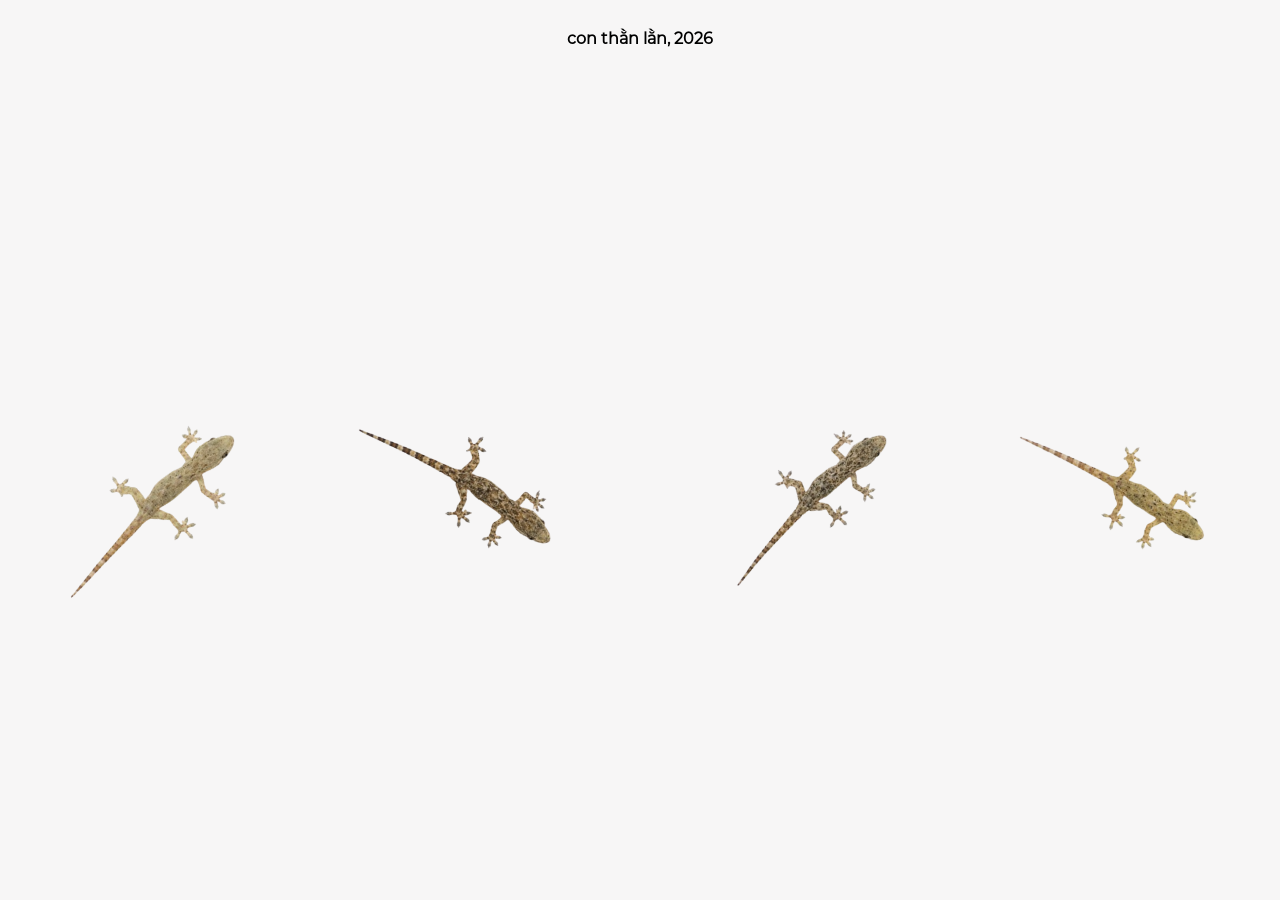
<file: index.html>
<!DOCTYPE html>
<html lang="vi">

    <head>
        <meta name="viewport" content="width=device-width, initial-scale=1.0">
        <title>con thằn lằn</title>
        <link rel="icon" type="image/jpeg" href="iconimg.jpg">
        <link rel="stylesheet" href="style.css">
    </head>

    <body>
        <div id="gt">
            <div>
                <h4>con thằn lằn, 2026</h4>
            </div>
            <div class="intro">
                <div class="gecko-box gecko1" id="artist">
                    <a href="artirst.html">
                        <img src="1.png" class="base-img">
                        <img src="hand.png" class="hover-img">
                    </a>
                </div>
                <div class="gecko-box gecko2" id="contact">
                    <a href="contact.html">
                        <img src="3.png" class="base-img">
                        <img src="hand.png" class="hover-img">
                    </a>
                </div>

                <div class="gecko-box gecko3" id="xconchuot">
                    <a href="xhaman.html">
                        <img src="2.png" class="base-img">
                        <img src="hand.png" class="hover-img3">
                    </a>
                </div>

                <div class="gecko-box gecko4" id="release">
                    <a href="releases.html">
                        <img src="4.png" class="base-img">
                        <img src="hand.png" class="hover-img">
                    </a>
                </div>
            </div>
        </div>
    </body>
</html>
</file>
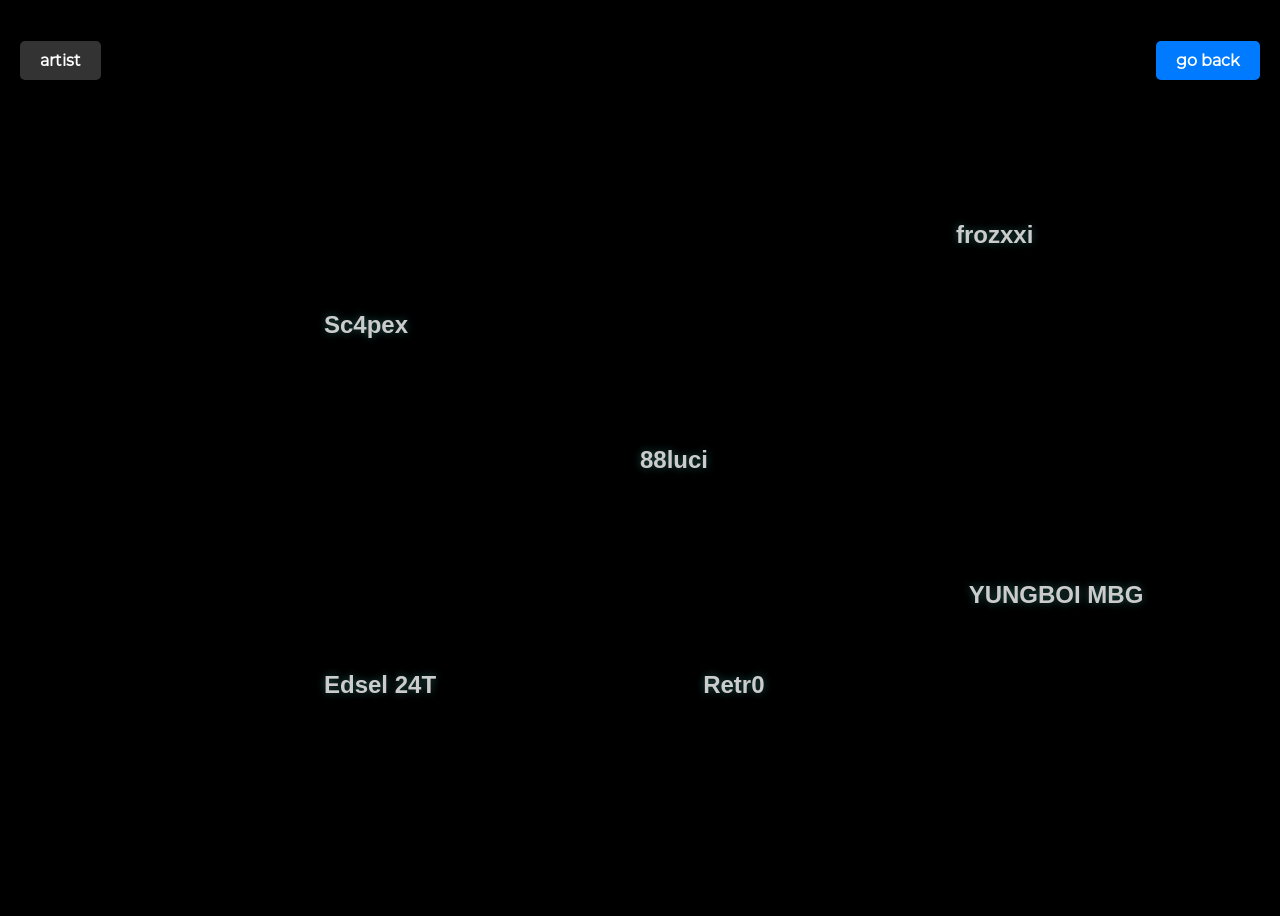
<file: artirst.html>
<!DOCTYPE html>
<html lang="vi">

    <head>
        <meta name="viewport" content="width=device-width, initial-scale=1.0">
        <title>con thằn lằn</title>
        <link rel="icon" type="image/jpeg" href="iconimg.jpg">
        <link rel="stylesheet" href="style1.css">
    </head>
    <body>
        <div class="info">
            <h4 class="trai">artist</h4>
            <a href="index.html"><h4 class="goback phai">go back</h4></a>
        </div>
        <div>
            <div class="khungtroi">
                <span class="chutroi chu1">frozxxi</span>
                <span class="chutroi chu2">88luci</span>
                <span class="chutroi chu3">Edsel 24T</span>
                <span class="chutroi chu4">Sc4pex</span>
                <span class="chutroi chu5">Retr0</span>
                <span class="chutroi chu6">YUNGBOI MBG</span>
            </div>
        </div>
    </body>
</html>
</file>
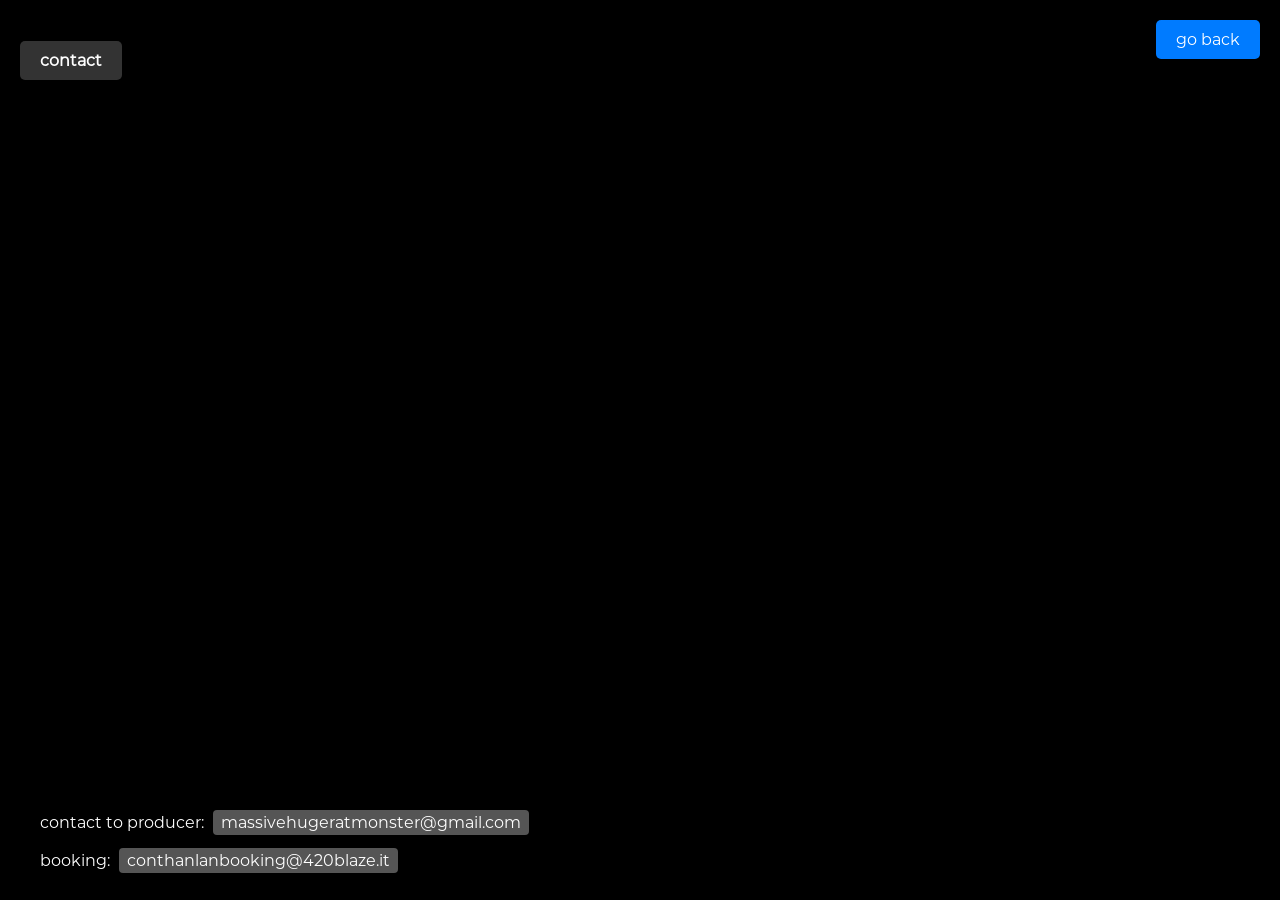
<file: contact.html>
<!DOCTYPE html> <!-- Đã sửa dấu chấm than ở đây -->
<html lang="vi">
<head>
    <meta charset="UTF-8">
    <meta name="viewport" content="width=device-width, initial-scale=1.0">
    <title>con thằn lằn</title>
    <link rel="icon" type="image/jpeg" href="iconimg.jpg">
    <link rel="stylesheet" href="style2.css">
</head>
<body>
    <div class="info">
        <h4 class="trai">contact</h4>
        <a href="index.html" class="goback phai">go back</a> <!-- Đưa class goback ra thẻ a, bỏ thẻ h4 thừa bên trong để chuẩn cấu trúc -->
    </div>    
    <div class="duoi">
        contact to producer: 
        <span id="copyTarget" onclick="copyText()" style="cursor: pointer; background: #555; padding: 3px 8px; border-radius: 4px; margin-left: 5px;">
            massivehugeratmonster@gmail.com
        </span>
        <br>
        <br>
        booking: 
        <span id="copyTarget1" onclick="copyText1()" style="cursor: pointer; background: #555; padding: 3px 8px; border-radius: 4px; margin-left: 5px;">
            conthanlanbooking@420blaze.it
        </span>
    </div>

    <script>
        function copyText() {
            var text = document.getElementById("copyTarget").innerText;
            navigator.clipboard.writeText(text).then(function() {
                alert("Đã copy: " + text);
            }).catch(function(err) {
                console.error("Lỗi khi copy: ", err);
            });
        }
        function copyText1() {
            var text = document.getElementById("copyTarget1").innerText;
            navigator.clipboard.writeText(text).then(function() {
                alert("Đã copy: " + text);
            }).catch(function(err) {
                console.error("Lỗi khi copy: ", err);
            });
        }
    </script>
    
</body>
</html>
</file>
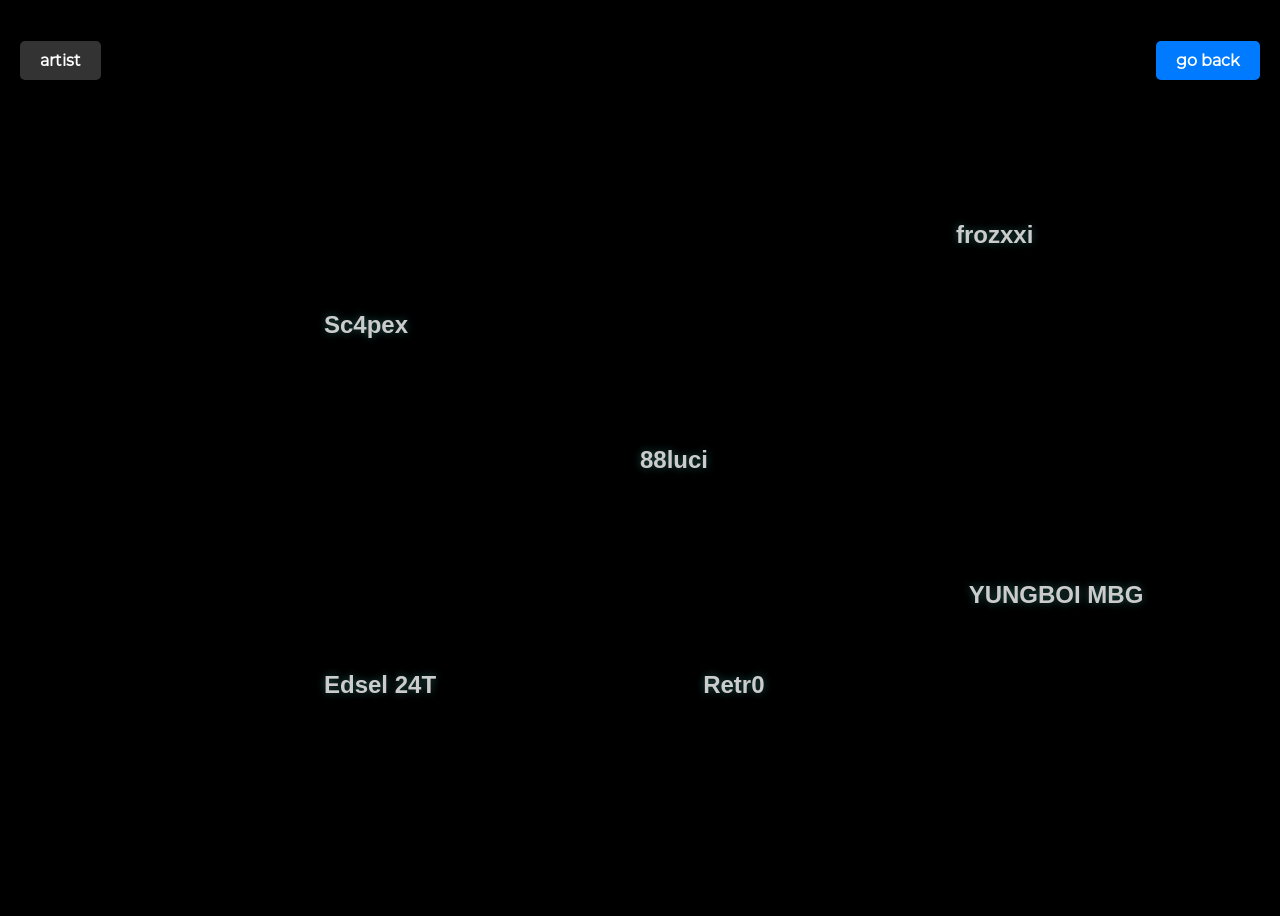
<file: index1.html>
<!DOCTYPE html>
<html lang="vi">

    <head>
        <title>con thằn lằn</title>
        <link rel="icon" type="image/jpeg" href="iconimg.jpg">
        <link rel="stylesheet" href="style1.css">
    </head>
    <body>
        <div class="info">
            <h4 class="trai">artist</h4>
            <a href="index.html"><h4 class="goback phai">go back</h4></a>
        </div>
        <div>
            <div class="khungtroi">
                <span class="chutroi chu1">frozxxi</span>
                <span class="chutroi chu2">88luci</span>
                <span class="chutroi chu3">Edsel 24T</span>
                <span class="chutroi chu4">Sc4pex</span>
                <span class="chutroi chu5">Retr0</span>
                <span class="chutroi chu6">YUNGBOI MBG</span>
            </div>
        </div>
    </body>
</html>
</file>
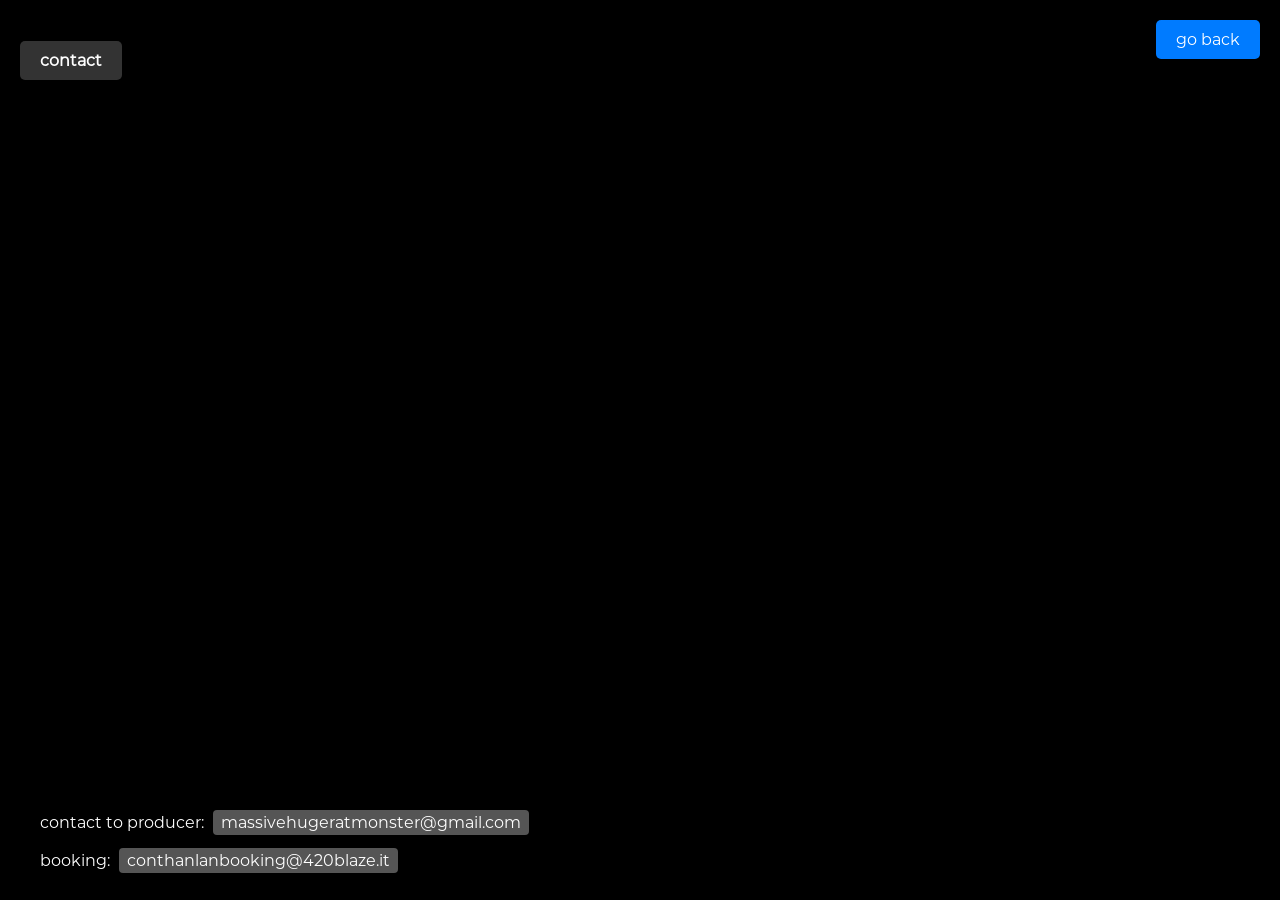
<file: index2.html>
<!DOCTYPE html> <!-- Đã sửa dấu chấm than ở đây -->
<html lang="vi">
<head>
    <meta charset="UTF-8">
    <title>con thằn lằn</title>
    <link rel="icon" type="image/jpeg" href="iconimg.jpg">
    <link rel="stylesheet" href="style2.css">
</head>
<body>
    <div class="info">
        <h4 class="trai">contact</h4>
        <a href="index.html" class="goback phai">go back</a> <!-- Đưa class goback ra thẻ a, bỏ thẻ h4 thừa bên trong để chuẩn cấu trúc -->
    </div>    
    <div class="duoi">
        contact to producer: 
        <span id="copyTarget" onclick="copyText()" style="cursor: pointer; background: #555; padding: 3px 8px; border-radius: 4px; margin-left: 5px;">
            massivehugeratmonster@gmail.com
        </span>
        <br>
        <br>
        booking: 
        <span id="copyTarget" onclick="copyText()" style="cursor: pointer; background: #555; padding: 3px 8px; border-radius: 4px; margin-left: 5px;">
            conthanlanbooking@420blaze.it
        </span>
    </div>

    <script>
        function copyText() {
            var text = document.getElementById("copyTarget").innerText;
            navigator.clipboard.writeText(text).then(function() {
                alert("Đã copy: " + text);
            }).catch(function(err) {
                console.error("Lỗi khi copy: ", err);
            });
        }
    </script>
    
</body>
</html>
</file>
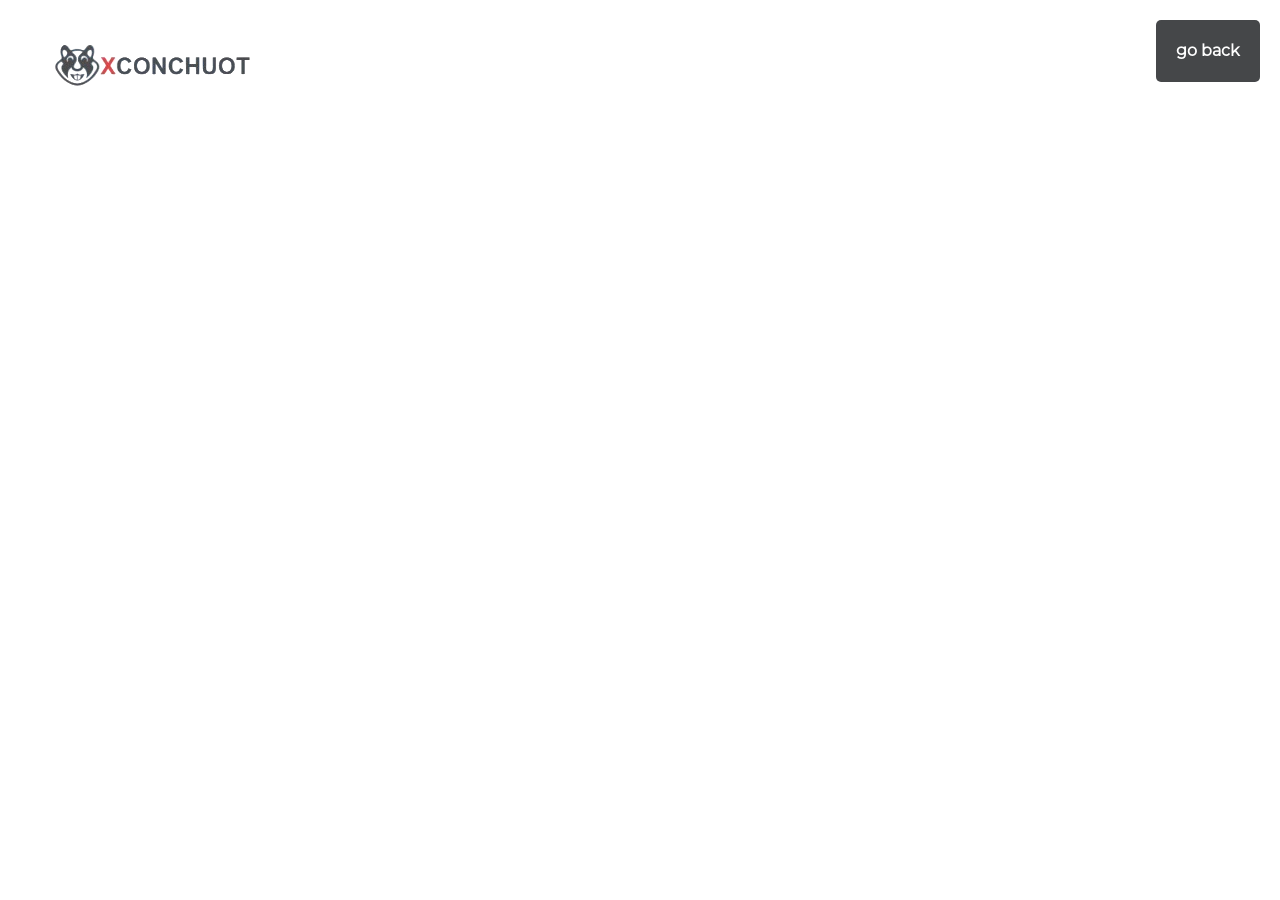
<file: index3.html>
<!DOCTYPE html>
<html lang="vi">

    <head>
        <title>con thằn lằn</title>
        <link rel="icon" type="image/jpeg" href="iconimg.jpg">
        <link rel="stylesheet" href="style3.css">
    </head>
    <body>
        <div class="info">
            <img src="xchuot.png" class="trai">
            <a href="index.html" class="goback phai"><h4>go back</h4></a>
        </div>
    </body>
</html>
</file>
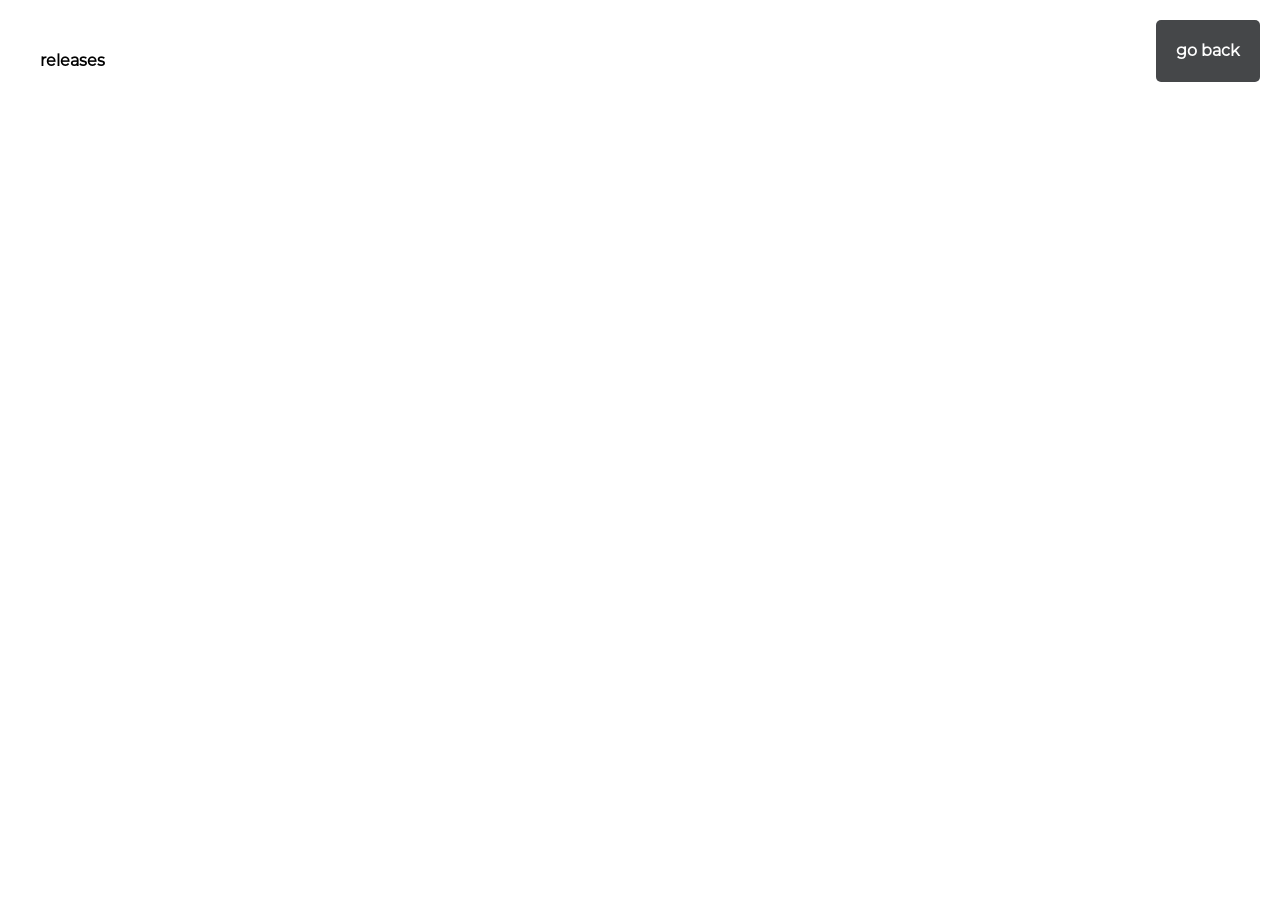
<file: index4.html>
<!DOCTYPE html>
<html lang="vi">

    <head>
        <title>con thằn lằn</title>
        <link rel="icon" type="image/jpeg" href="iconimg.jpg">
        <link rel="stylesheet" href="style4.css">
    </head>
    <body>
        <div class="info">
            <h4 class="trai">releases</h4>
            <a href="index.html" class="goback phai"><h4>go back</h4></a>
        </div>
    </body>
</html>
</file>
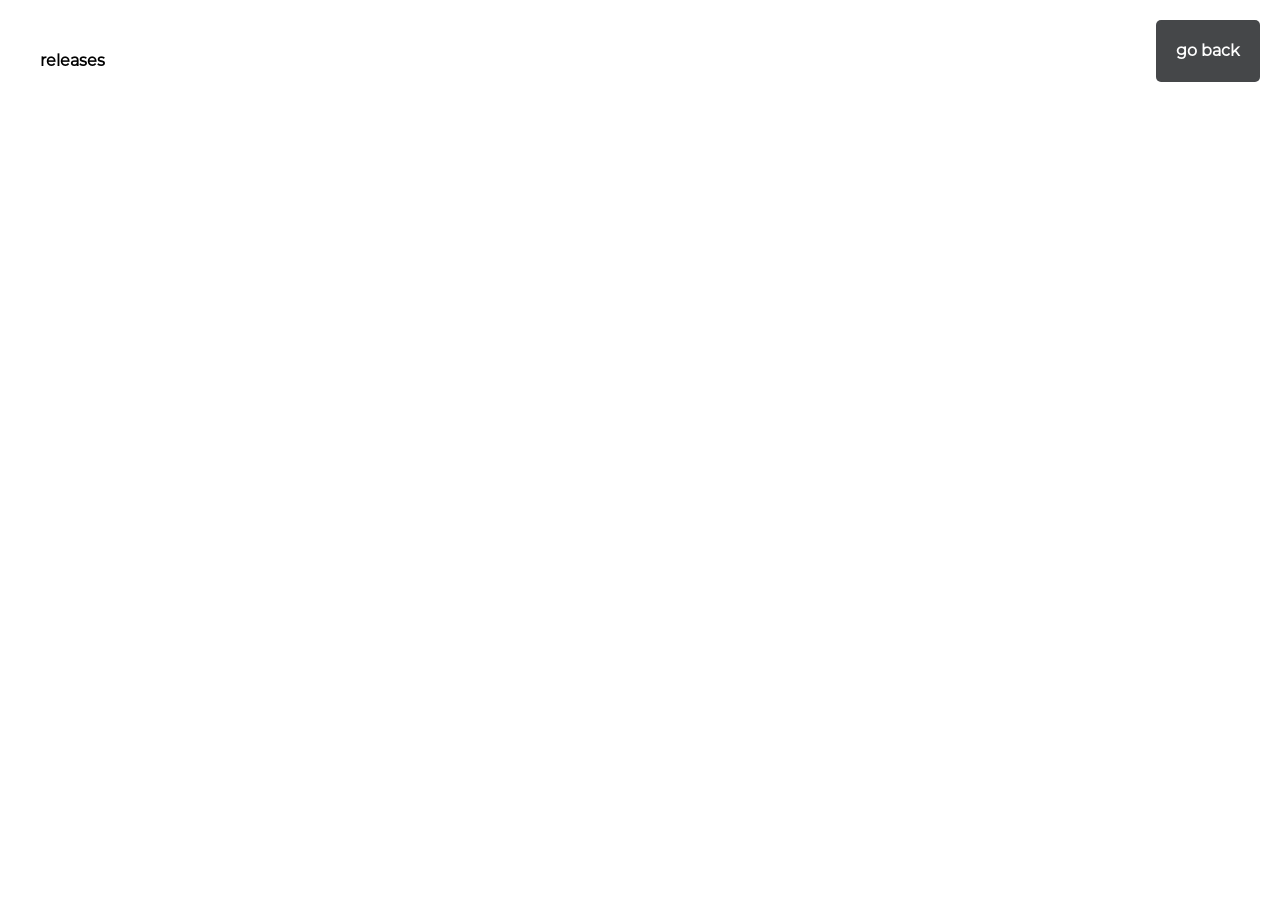
<file: releases.html>
<!DOCTYPE html>
<html lang="vi">

    <head>
        <meta name="viewport" content="width=device-width, initial-scale=1.0">
        <title>con thằn lằn</title>
        <link rel="icon" type="image/jpeg" href="iconimg.jpg">
        <link rel="stylesheet" href="style4.css">
    </head>
    <body>
        <div class="info">
            <h4 class="trai">releases</h4>
            <a href="index.html" class="goback phai"><h4>go back</h4></a>
        </div>
    </body>
</html>
</file>
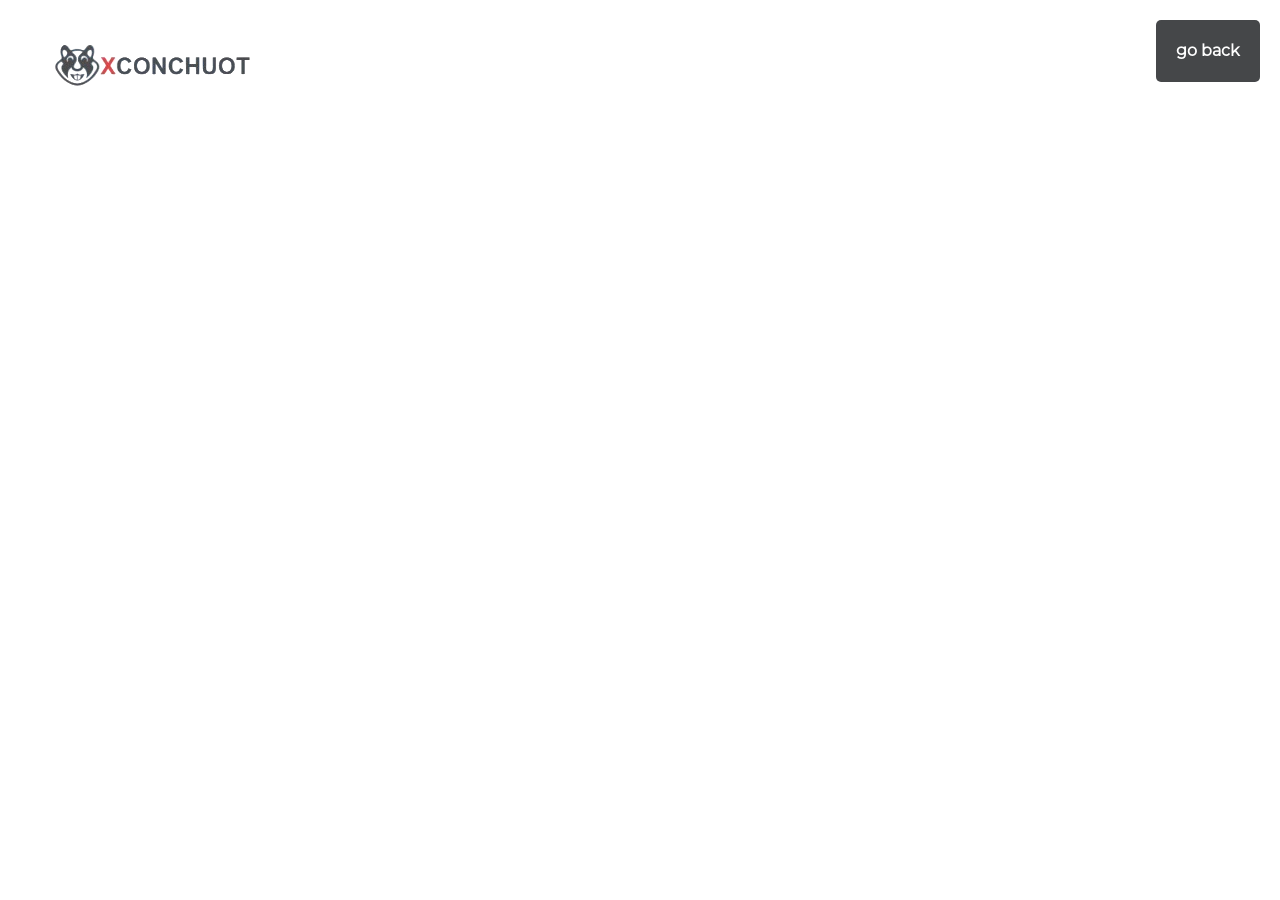
<file: xhaman.html>
<!DOCTYPE html>
<html lang="vi">

    <head>
        <meta name="viewport" content="width=device-width, initial-scale=1.0">
        <title>con thằn lằn</title>
        <link rel="icon" type="image/jpeg" href="iconimg.jpg">
        <link rel="stylesheet" href="style3.css">
    </head>
    <body>
        <div class="info">
            <img src="xchuot.png" class="trai">
            <a href="index.html" class="goback phai"><h4>go back</h4></a>
        </div>
    </body>
</html>
</file>
<file: style.css>
@font-face {
  font-family: 'Montserrat';
  src: url('fonts/Montserrat-Regular.otf') format('opentype');
  font-weight: normal;
  font-style: normal;
  font-display: swap;
}


body {
    background-color: #f7f6f6;
    font-family: Montserrat;
    overflow-y: hidden;
}

@media screen and (max-width: 768px) {
    .container {
        flex-direction: column;
    }
    
    body {
        font-size: 18px; 
    }
}

#gt {
    display: flex;
    flex-direction: column;
    align-items: center;
    row-gap: 280px;
}


.gecko-box {
    position: relative;
    width: 320px;
    height: 320px;
    cursor: pointer;
}
.gecko-box a {
    display: flex;
    width: 300px;
    height: 300px;
    position: relative;
    overflow: visible;
}
.base-img {
    width: 100%;
    height: 100%;
    object-fit: contain;
    z-index: 1;
}
.hover-img {
    position: absolute;
    left: -50px;
    width: 350px;
    height: 350px;
    object-fit: contain;
    z-index: 2;

    top: 100%;
    transform: translateY(300px);
    transition: transform 0.4s ease-in-out;
}
.gecko-box:hover .hover-img {
    transform: translateY(-60%);
}

.intro {
    display: flex;
    flex-direction: row;
    justify-content: center;
    align-items: center;
    column-gap: 20px;
    width: 100%;
    
    overflow: hidden; 
    position: relative;
    padding-bottom: 200px;
}
.gecko1 .base-img {
    transform: rotate(-30deg);
}
.gecko2 {
    margin-top: -30px; 
}
.gecko2 .base-img {
    transform: rotate(45deg);
}
.gecko3 .base-img {
    transform: rotate(-30deg);
}
.gecko4 .base-img {
    margin-top: -30px;
    transform: rotate(45deg);
}


.hover-img3 {
    position: absolute;
    left: -20px;
    width: 350px;
    height: 350px;
    object-fit: contain;
    z-index: 2;

    top: 100%;
    transform: translateY(300px);
    transition: transform 0.4s ease-in-out;
}
.gecko-box:hover .hover-img3 {
    transform: translateY(-60%);
}
</file>
<file: style1.css>
@font-face {
  font-family: 'Montserrat';
  src: url('fonts/Montserrat-Regular.otf') format('opentype');
  font-weight: normal;
  font-style: normal;
  font-display: swap;
}


body {
    background-color: #000000;
    font-family: Montserrat;
    overflow-y: hidden;
    color: white;
}

@media screen and (max-width: 768px) {
    .container {
        flex-direction: column;
    }
    
    body {
        font-size: 18px; 
    }
}

.info {
    z-index: 9999;
}
.trai {
    position: fixed;
    top: 20px;
    left: 20px;
    background-color: #333;
    color: #fff;
    padding: 10px 20px;
    border-radius: 5px;
}
.phai {
    position: fixed;
    top: 20px;
    right: 20px;
    background-color: #007bff;
    color: #fff;
    padding: 10px 20px;
    border-radius: 5px;
    cursor: pointer;
}
.goback {
    z-index: 999;
}

.khungtroi {
    position: relative;
    width: 100%;
    height: 100vh;
    overflow: hidden;
}
.chutroi {
    position: absolute;
    font-family: 'Arial', sans-serif;
    font-size: 24px;
    font-weight: bold;
    color: #ffffff; 
    text-shadow: 0 0 8px rgba(102, 252, 241, 0.4);
    white-space: nowrap;
    opacity: 0.8;
    cursor: pointer;
    margin-top: -12px;
    transition: opacity 0.2s, color 0.2s, text-shadow 0.2s; 
}
.chutroi:hover {
    opacity: 1;
    color: #fff;
    text-shadow: 0 0 15px #66fcf1;
}
.chu1 {
    top: 25%; 
    left: 75%;
    animation: khungtroi1 40s ease-in-out infinite alternate;
}

.chu2 {
    top: 50%; 
    left: 50%;
    animation: khungtroi2 40s ease-in-out infinite alternate;
}

.chu3 {
    top: 75%; 
    left: 25%;
    animation: khungtroi3 40s ease-in-out infinite alternate;
}
.chu4 {
    top: 35%; 
    left: 25%;
    animation: khungtroi4 40s ease-in-out infinite alternate;
}
.chu5 {
    top: 75%; 
    left: 55%;
    animation: khungtroi5 40s ease-in-out infinite alternate;
}
.chu6 {
    top: 65%; 
    left: 76%;
    animation: khungtroi6 40s ease-in-out infinite alternate;
}


@keyframes khungtroi1 {
  0%   { transform: translate(0, 0) rotate(0deg); }
  33%  { transform: translate(40vw, -40vh) rotate(30deg); }
  66%  { transform: translate(-45vw, 20vh) rotate(-20deg); }
  100% { transform: translate(35vw, 35vh) rotate(15deg); }
}

@keyframes khungtroi2 {
  0%   { transform: translate(0, 0) rotate(0deg); }
  40%  { transform: translate(-40vw, -35vh) rotate(-45deg); }
  70%  { transform: translate(45vw, -10vh) rotate(20deg); }
  100% { transform: translate(-35vw, 40vh) rotate(-15deg); }
}

@keyframes khungtroi3 {
  0%   { transform: translate(0, 0) rotate(0deg); }
  25%  { transform: translate(40vw, 0vh) rotate(10deg); }
  50%  { transform: translate(-40vw, -40vh) rotate(-30deg); }
  75%  { transform: translate(0vw, 45vh) rotate(15deg); }
  100% { transform: translate(-45vw, -10vh) rotate(-5deg); }
}
@keyframes khungtroi4 {
  0%   { transform: translate(0, 0) rotate(0deg); }
  40%  { transform: translate(-50vw, -30vh) rotate(-45deg); }
  70%  { transform: translate(45vw, -10vh) rotate(20deg); }
  100% { transform: translate(-35vw, 40vh) rotate(-15deg); }
}
@keyframes khungtroi5 {
  0%   { transform: translate(0, 0) rotate(0deg); }
  25%  { transform: translate(40vw, 0vh) rotate(10deg); }
  50%  { transform: translate(-50vw, -5vh) rotate(-30deg); }
  75%  { transform: translate(0vw, 45vh) rotate(15deg); }
  100% { transform: translate(-45vw, -10vh) rotate(-5deg); }
}
@keyframes khungtroi6 {
  0%   { transform: translate(0, 0) rotate(0deg); }
  25%  { transform: translate(-40vw, 0vh) rotate(10deg); }
  50%  { transform: translate(-48vw, 20vh) rotate(-30deg); }
  75%  { transform: translate(35vw, -50vh) rotate(15deg); }
  100% { transform: translate(45vw, -10vh) rotate(-5deg); }
}
</file>
<file: style2.css>
@font-face {
  font-family: 'Montserrat';
  src: url('fonts/Montserrat-Regular.otf') format('opentype');
  font-weight: normal;
  font-style: normal;
  font-display: swap;
}


body {
    background-color: #000000;
    font-family: Montserrat;
    overflow-y: hidden;
    color: white;
}

@media screen and (max-width: 768px) {
    .container {
        flex-direction: column;
    }
    
    body {
        font-size: 18px; 
    }
}

.trai {
    position: fixed;
    top: 20px;
    left: 20px;
    background-color: #333;
    color: #fff;
    padding: 10px 20px;
    border-radius: 5px;
}
.phai {
    position: fixed;
    top: 20px;
    right: 20px;
    background-color: #007bff;
    color: #fff;
    padding: 10px 20px;
    border-radius: 5px;
    cursor: pointer;
}
.goback {
    z-index: 999;
    text-decoration: none;
}
.duoi {
    position: fixed;
    bottom: 20px;
    left: 20px;
    color: #fff;
    padding: 10px 20px;
    border-radius: 5px;
}
</file>
<file: style3.css>
@font-face {
  font-family: 'Montserrat';
  src: url('fonts/Montserrat-Regular.otf') format('opentype');
  font-weight: normal;
  font-style: normal;
  font-display: swap;
}


body {
    font-family: Montserrat;
    color: white;
}

@media screen and (max-width: 768px) {
    .container {
        flex-direction: column;
    }
    
    body {
        font-size: 18px; 
    }
}

.trai {
    position: fixed;
    top: 20px;
    left: 20px;
    color: #fff;
    padding: 10px 20px;
    border-radius: 5px;
}
.phai {
    position: fixed;
    top: 20px;
    right: 20px;
    background-color: #454749;
    color: #fff;
    padding: 0 20px;
    border-radius: 5px;
    cursor: pointer;
}
.goback {
    z-index: 999;
    text-decoration: none;
}
</file>
<file: style4.css>
@font-face {
  font-family: 'Montserrat';
  src: url('fonts/Montserrat-Regular.otf') format('opentype');
  font-weight: normal;
  font-style: normal;
  font-display: swap;
}


body {
    font-family: Montserrat;
    color: white;
}
@media screen and (max-width: 768px) {
    .container {
        flex-direction: column;
    }
    
    body {
        font-size: 18px; 
    }
}
.trai {
    position: fixed;
    top: 20px;
    left: 20px;
    color: black;
    padding: 10px 20px;
    border-radius: 5px;
}
.phai {
    position: fixed;
    top: 20px;
    right: 20px;
    background-color: #454749;
    color: #ffffff;
    padding: 0 20px;
    border-radius: 5px;
    cursor: pointer;
}
.goback {
    z-index: 999;
    text-decoration: none;
}
</file>
